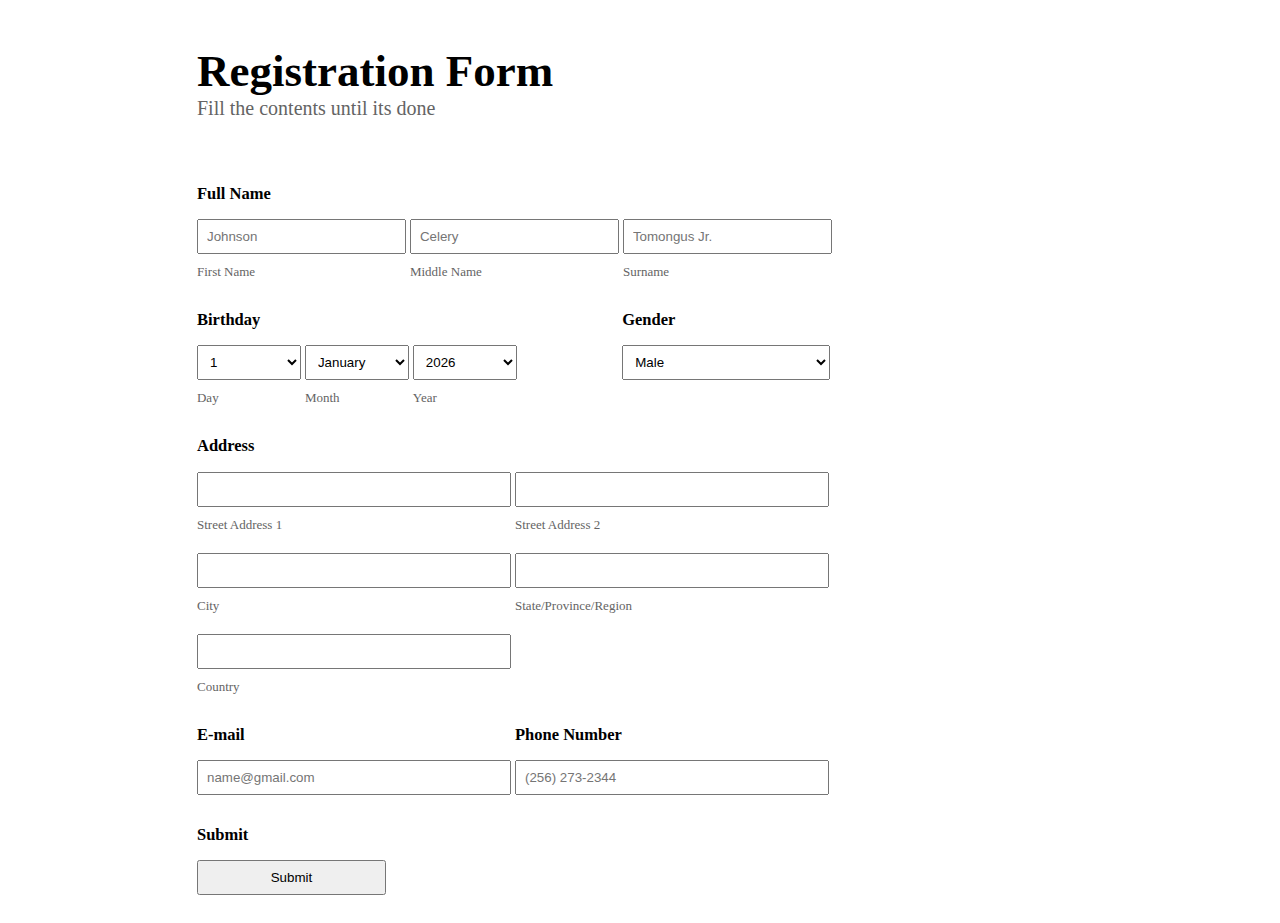
<file: index.html>
<!DOCTYPE html>
<html lang="en">
     <head>
          <meta charset="UTF-8">
          <meta name="viewport" content="width=device-width, initial-scale=1.0">
          <link rel="icon" href="icon_lmao.png">
          <link rel="stylesheet" type="text/css" href="index.css">
          <script defer src="index.js"></script>
          <title> Form </title>
     </head>
     <body>
          <header>
               <p id="title"> Registration Form </p>
               <p id="descy"> Fill the contents until its done </p>
          </header>
          <form>
               <section class="form-sections">
                    <label class="label-title"> Full Name </label>
                    <div>
                         <span class="input-field">
                              <input name="full_name" placeholder="Johnson">
                              <label> First Name </label>
                         </span>
                         <span class="input-field">
                              <input name="full_name" placeholder="Celery">
                              <label> Middle Name </label>
                         </span>
                         <span class="input-field">
                              <input name="full_name" placeholder="Tomongus Jr.">
                              <label> Surname </label>
                         </span>
                    </div>
               </section>
               <section class="form-sections">
                    <ul>
                         <li>
                              <label class="label-title"> Birthday </label>
                              <div>
                                   <span class="input-field">
                                        <select name="full_birth" class="select-width-birthday" id="homo">
                                        </select>
                                        <label> Day </label>
                                   </span>
                                   <span class="input-field">
                                        <select name="full_birth" class="select-width-birthday" id="hetero">
                                        </select>
                                        <label> Month </label>
                                   </span>
                                   <span class="input-field">
                                        <select name="full_birth" class="select-width-birthday" id="bi">
                                        </select>
                                        <label> Year </label>
                                   </span>
                              </div>
                         </li>
                         <li style="margin-left: 2.79cm;">
                              <label class="label-title"> Gender </label>
                              <div>
                                   <span class="input-field">
                                        <select name="full_birth" id="select-width-gender">
                                             <option> Male </option>
                                             <option> Female </option>
                                             <option> Non-Binary </option> <!-- i'm sooo lgbtttt supporters guysss!!!!! -->
                                             <option> Transgender </option>
                                             <option> Genderfluid </option>
                                             <option> Genderqueer </option>
                                             <option> Agender </option> <!-- A -->
                                        </select>
                                   </span>
                              </div>
                         </li>
                    </ul>
               </section>
               <section class="form-sections">
                    <label class="label-title"> Address </label>
                    <div>
                         <ul style="display: block;">
                              <li>
                                   <span class="input-field">
                                        <input name="full_address" class="select-width-address">
                                        <label> Street Address 1 </label>
                                   </span>
                                   <span class="input-field">
                                        <input name="full_address" class="select-width-address">
                                        <label> Street Address 2 </label>
                                   </span>
                              </li>
                              <li style="margin-top: 20px;">
                                   <span class="input-field">
                                        <input name="full_address" class="select-width-address">
                                        <label> City </label>
                                   </span>
                                   <span class="input-field">
                                        <input name="full_address" class="select-width-address">
                                        <label> State/Province/Region </label>
                                   </span>
                              </li>
                              <li style="margin-top: 20px;">
                                   <span class="input-field">
                                        <input name="full_address" class="select-width-address">
                                        <label> Country </label>
                                   </span>
                              </li>
                         </ul>
                    </div>
               </section>
               <section class="form-sections">
                    <ul>
                         <li>
                              <label class="label-title"> E-mail </label>
                              <div>
                                   <span class="input-field">
                                        <input name="full_other" class="select-width-address" placeholder="name@gmail.com">
                                   </span>
                              </div>
                         </li>
                         <li style="margin-left: 4px;">
                              <label class="label-title"> Phone Number </label>
                              <div>
                                   <span class="input-field">
                                        <input name="full_other" class="select-width-address" placeholder="(256) 273-2344">
                                   </span>
                              </div>
                         </li>
                    </ul>
               </section>
               <section class="form-sections">
                    <label class="label-title"> Submit </label>
                    <span class="input-field">
                         <input type="submit" value="Submit">
                    </span>
               </section>
          </form>
     </body>
</html>
</file>
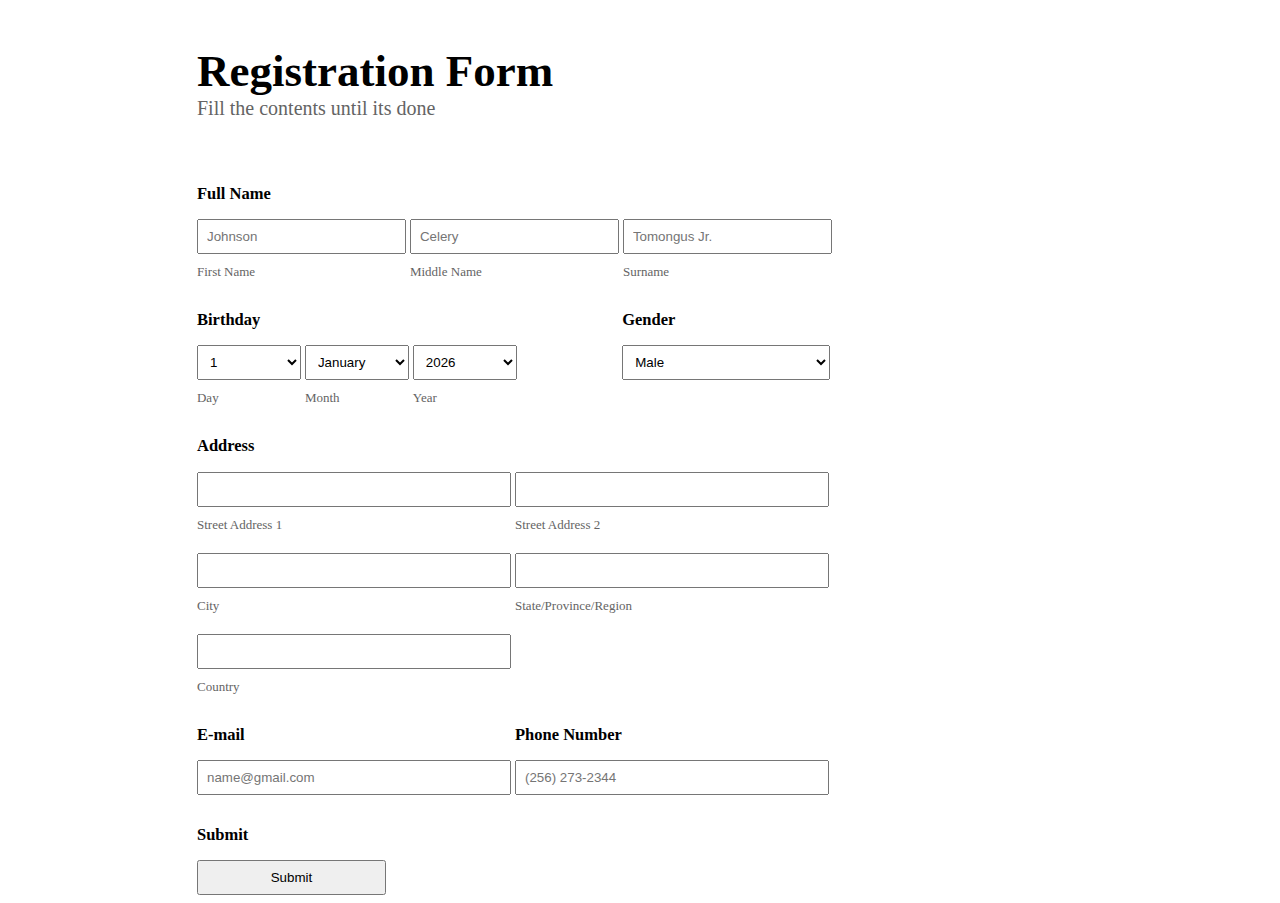
<file: not_modified/index.html>
<!DOCTYPE html>
<html lang="en">
     <head>
          <meta charset="UTF-8">
          <meta name="viewport" content="width=device-width, initial-scale=1.0">
          <link rel="stylesheet" type="text/css" href="index.css">
          <script defer src="index.js"></script>
          <title> Form </title>
     </head>
     <body>
          <header>
               <p id="title"> Registration Form </p>
               <p id="descy"> Fill the contents until its done </p>
          </header>
          <form>
               <section class="form-sections">
                    <label class="label-title"> Full Name </label>
                    <div>
                         <span class="input-field">
                              <input name="full_name" placeholder="Johnson">
                              <label> First Name </label>
                         </span>
                         <span class="input-field">
                              <input name="full_name" placeholder="Celery">
                              <label> Middle Name </label>
                         </span>
                         <span class="input-field">
                              <input name="full_name" placeholder="Tomongus Jr.">
                              <label> Surname </label>
                         </span>
                    </div>
               </section>
               <section class="form-sections">
                    <ul>
                         <li>
                              <label class="label-title"> Birthday </label>
                              <div>
                                   <span class="input-field">
                                        <select name="full_birth" class="select-width-birthday" id="homo">
                                        </select>
                                        <label> Day </label>
                                   </span>
                                   <span class="input-field">
                                        <select name="full_birth" class="select-width-birthday" id="hetero">
                                        </select>
                                        <label> Month </label>
                                   </span>
                                   <span class="input-field">
                                        <select name="full_birth" class="select-width-birthday" id="bi">
                                        </select>
                                        <label> Year </label>
                                   </span>
                              </div>
                         </li>
                         <li style="margin-left: 2.79cm;">
                              <label class="label-title"> Gender </label>
                              <div>
                                   <span class="input-field">
                                        <select name="full_birth" id="select-width-gender">
                                             <option> Male </option>
                                             <option> Female </option>
                                             <option> Any / Unspecified </option>
                                        </select>
                                   </span>
                              </div>
                         </li>
                    </ul>
               </section>
               <section class="form-sections">
                    <label class="label-title"> Address </label>
                    <div>
                         <ul style="display: block;">
                              <li>
                                   <span class="input-field">
                                        <input name="full_address" class="select-width-address">
                                        <label> Street Address 1 </label>
                                   </span>
                                   <span class="input-field">
                                        <input name="full_address" class="select-width-address">
                                        <label> Street Address 2 </label>
                                   </span>
                              </li>
                              <li style="margin-top: 20px;">
                                   <span class="input-field">
                                        <input name="full_address" class="select-width-address">
                                        <label> City </label>
                                   </span>
                                   <span class="input-field">
                                        <input name="full_address" class="select-width-address">
                                        <label> State/Province/Region </label>
                                   </span>
                              </li>
                              <li style="margin-top: 20px;">
                                   <span class="input-field">
                                        <input name="full_address" class="select-width-address">
                                        <label> Country </label>
                                   </span>
                              </li>
                         </ul>
                    </div>
               </section>
               <section class="form-sections">
                    <ul>
                         <li>
                              <label class="label-title"> E-mail </label>
                              <div>
                                   <span class="input-field">
                                        <input name="full_other" class="select-width-address" placeholder="name@gmail.com">
                                   </span>
                              </div>
                         </li>
                         <li style="margin-left: 4px;">
                              <label class="label-title"> Phone Number </label>
                              <div>
                                   <span class="input-field">
                                        <input name="full_other" class="select-width-address" placeholder="(256) 273-2344">
                                   </span>
                              </div>
                         </li>
                    </ul>
               </section>
               <section class="form-sections">
                    <label class="label-title"> Submit </label>
                    <span class="input-field">
                         <input type="submit" value="Submit">
                    </span>
               </section>
          </form>
     </body>
     <script>

     </script>
</html>
</file>
<file: index.css>
html {
     font-family: BlinkMacSystemFont;
     overflow-x: hidden;
}

body { 
     position: relative; 
     left: 5cm !important; 
     padding-bottom: 20px;
}
header { 
     margin-bottom: 1.7cm; 
}
input, select { 
     padding: 8px !important; width: 5cm; 
}
ul {
     display: flex;
     list-style: none;
     padding-left: 0cm;
}


#title {
     font-size: 45px !important;
     font-weight: 600;
     margin-bottom: -20px;
}
#descy {
     font-size: 20px !important;
     color: rgb(100, 100, 100);
}


.form-sections {
     margin-top: 30px;
}
.label-title {
     display: block;
     font-size: 16.5px;
     font-weight: 550;
     margin-bottom: 15px;
}
.input-field {
     display: inline-block;
}
.input-field label {
     margin-top: 10px;
     display: block;
     font-size: 13px; 
     color: rgb(100, 100, 100); 
}

.select-width-birthday { width: 2.75cm; }
.select-width-address { width: 7.78cm; }
#select-width-gender { width: 5.5cm; }
</file>
<file: not_modified/index.css>
html {
     font-family: BlinkMacSystemFont;
     overflow-x: hidden;
}

body { 
     position: relative; 
     left: 5cm !important; 
}
header { 
     margin-bottom: 1.7cm; 
}
input, select { 
     padding: 8px !important; width: 5cm; 
}
ul {
     display: flex;
     list-style: none;
     padding-left: 0cm;
}


#title {
     font-size: 45px !important;
     font-weight: 600;
     margin-bottom: -20px;
}
#descy {
     font-size: 20px !important;
     color: rgb(100, 100, 100);
}


.form-sections {
     margin-top: 30px;
}
.label-title {
     display: block;
     font-size: 16.5px;
     font-weight: 550;
     margin-bottom: 15px;
}
.input-field {
     display: inline-block;
}
.input-field label {
     margin-top: 10px;
     display: block;
     font-size: 13px; 
     color: rgb(100, 100, 100); 
}

.select-width-birthday { width: 2.75cm; }
.select-width-address { width: 7.78cm; }
#select-width-gender { width: 5.5cm; }
</file>
